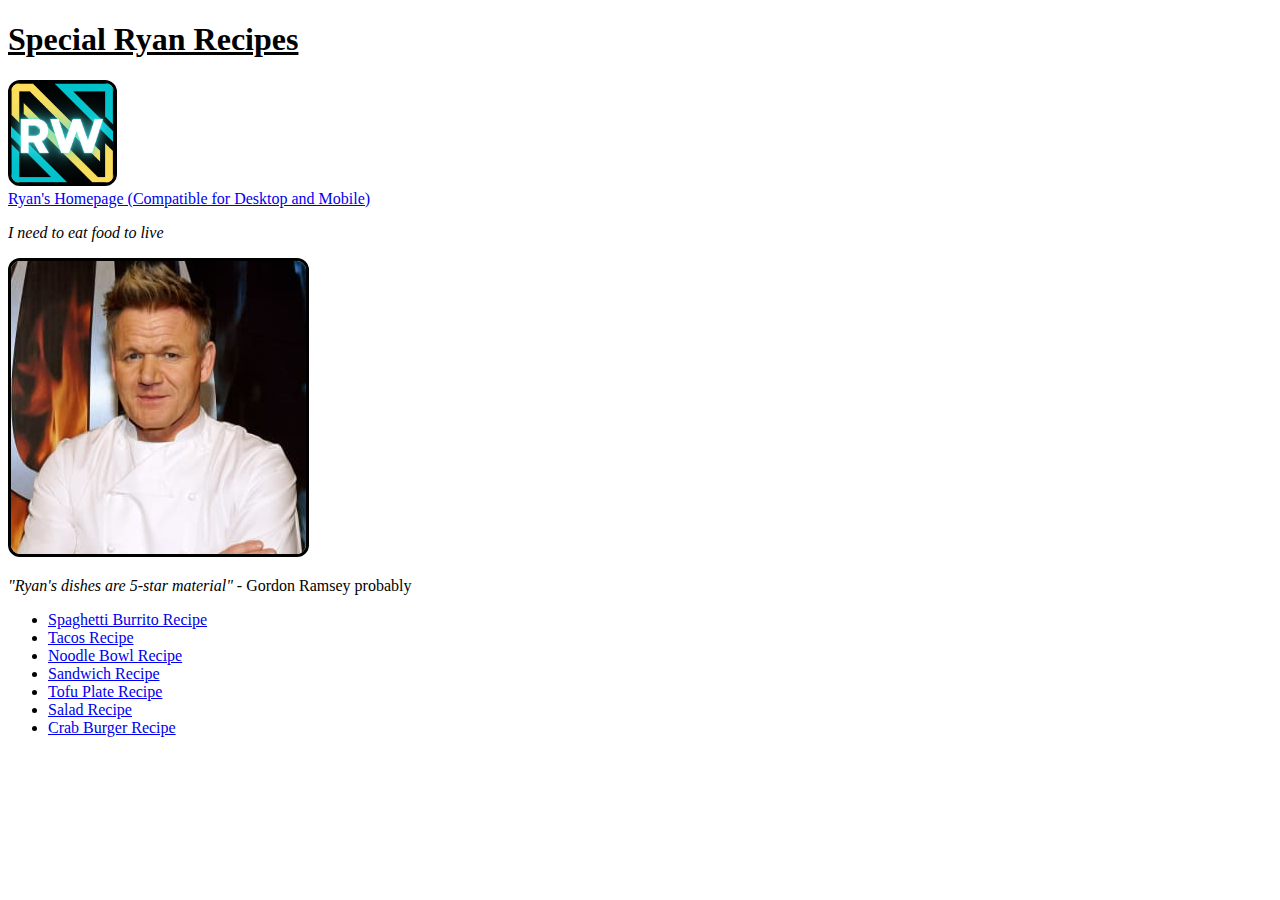
<file: index.html>
<!DOCTYPE html>
<html lang="en">
<head>
    <meta charset="UTF-8">
    <meta http-equiv="X-UA-Compatible" content="IE=edge">
    <meta name="viewport" content="width=device-width, initial-scale=1.0">
    <title>Ryan's Recipe Website</title>
    <link rel="stylesheet" href="./styles.css">
</head>
<body>
    <h1 class="headlines">Special Ryan Recipes</h1>
    <div>
        <a href="https://wongryan8.github.io/home/">
            <img alt="Ryan Logo" src="./images/rw_logo2.jpg"
            width="auto" height="100">
        </a> 
    </div>
    <a href = "https://wongryan8.github.io/home/">Ryan's Homepage (Compatible for Desktop and Mobile) </a>
    <p class="italic">I need to eat food to live</p>
    <img src="./images/gordon_ramsey.png" alt="Gordon Ramsey Image">
    <p><em>"Ryan's dishes are 5-star material"</em>  - Gordon Ramsey probably</p>
    <ul>
        <li><a href = "./recipes/burrito.html">Spaghetti Burrito Recipe</a></li>
        <li><a href = "./recipes/tacos.html">Tacos Recipe</a></li>
        <li><a href = "./recipes/noodle_bowl.html">Noodle Bowl Recipe</a></li>
        <li><a href = "./recipes/sandwich.html">Sandwich Recipe</a></li>
        <li><a href = "./recipes/tofu_plate.html">Tofu Plate Recipe</a></li>
        <li><a href = "./recipes/salad.html">Salad Recipe</a></li>
        <li><a href = "./recipes/crab_burger.html">Crab Burger Recipe</a></li>
    </ul>
</body>
</html>
</file>
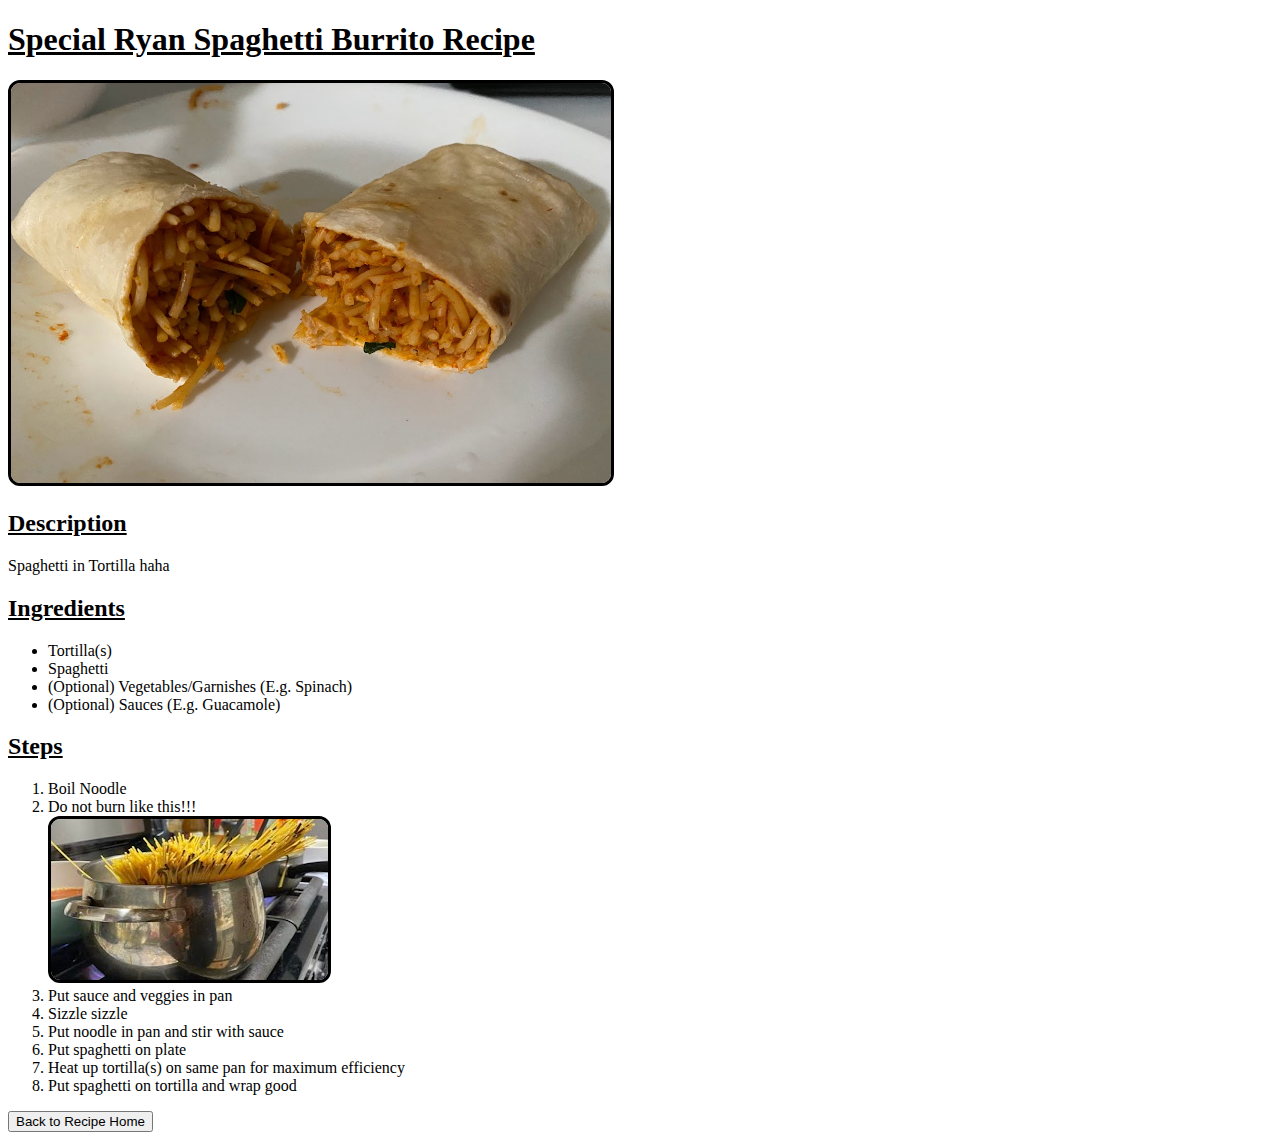
<file: recipes/burrito.html>
<!DOCTYPE html>
<html lang="en">
<head>
    <meta charset="UTF-8">
    <meta http-equiv="X-UA-Compatible" content="IE=edge">
    <meta name="viewport" content="width=device-width, initial-scale=1.0">
    <title>Burrito Recipe</title>
    <link rel="stylesheet" href="../styles.css">
</head>
<body>
    <h1 class="headlines">Special Ryan Spaghetti Burrito Recipe</h1>
    <img src="../images/burrito.png" width="600" height="400" alt="Burrito Image">
    <h2 class="headlines">Description</h2>
    <p>Spaghetti in Tortilla haha</p>
    <h2 class="headlines">Ingredients</h2>
    <ul>
        <li>Tortilla(s)</li>
        <li>Spaghetti</li>
        <li>(Optional) Vegetables/Garnishes (E.g. Spinach)</li>
        <li>(Optional) Sauces (E.g. Guacamole)</li>
    </ul>
    <h2 class="headlines">Steps</h2>
    <ol>
        <li>Boil Noodle</li>
        <li>Do not burn like this!!!</li>
        <img src="../images/burn_noodles.png" alt="Burned Noodles Image">
        <li>Put sauce and veggies in pan</li>
        <li>Sizzle sizzle</li>
        <li>Put noodle in pan and stir with sauce</li>
        <li>Put spaghetti on plate</li>
        <li>Heat up tortilla(s) on same pan for maximum efficiency</li>
        <li>Put spaghetti on tortilla and wrap good</li>
    </ol>
    <a href="../index.html"><button class ="button">Back to Recipe Home</button></a>

</body>
</html>
</file>
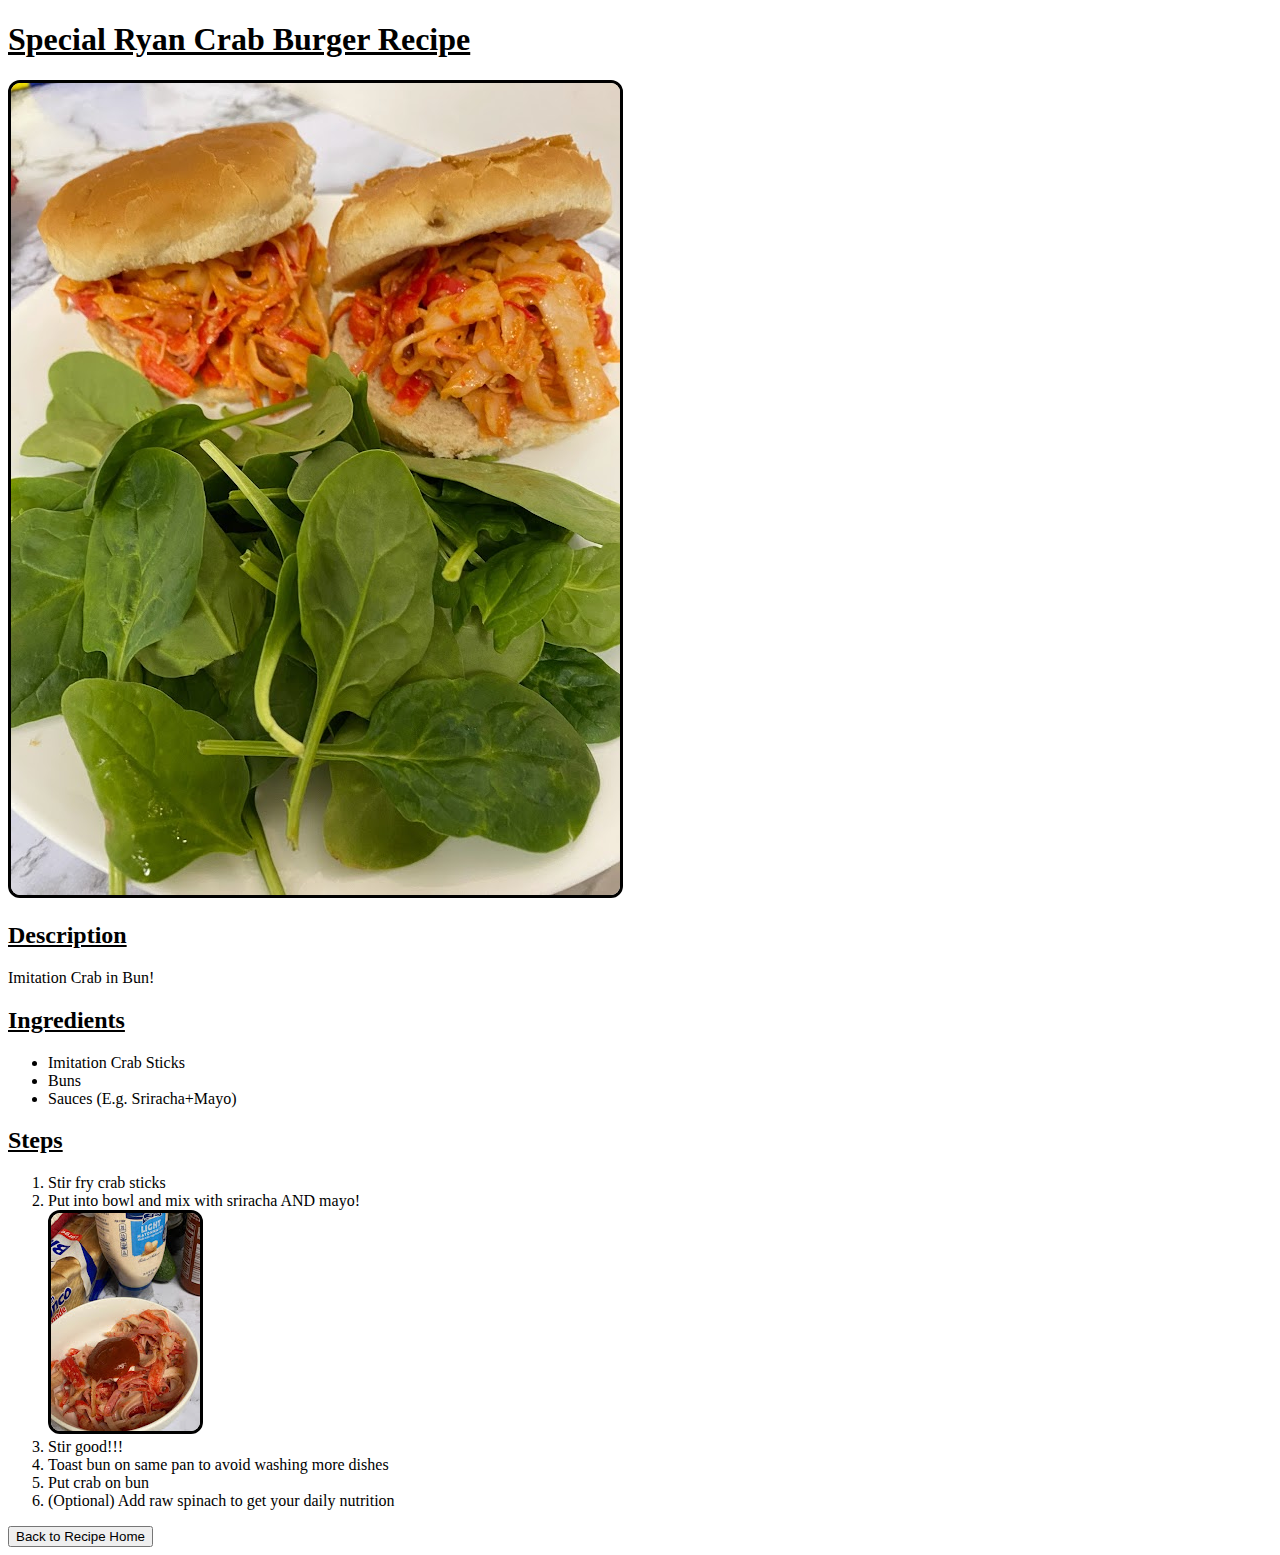
<file: recipes/crab_burger.html>
<!DOCTYPE html>
<html lang="en">
<head>
    <meta charset="UTF-8">
    <meta http-equiv="X-UA-Compatible" content="IE=edge">
    <meta name="viewport" content="width=device-width, initial-scale=1.0">
    <title>Crab Burger Recipe</title>
    <link rel="stylesheet" href="../styles.css">
</head>
<body>
    <h1 class="headlines">Special Ryan Crab Burger Recipe</h1>
    <img src="../images/crab_burger.jpg" alt="Crab Burger Image">
    <h2 class="headlines">Description</h2>
    <p>Imitation Crab in Bun!</p>
    <h2 class="headlines">Ingredients</h2>
    <ul>
        <li>Imitation Crab Sticks</li>
        <li>Buns</li>
        <li>Sauces (E.g. Sriracha+Mayo)</li>
    </ul>
    <h2 class="headlines">Steps</h2>
    <ol>
        <li>Stir fry crab sticks</li>
        <li>Put into bowl and mix with sriracha AND mayo!</li>
        <img src="../images/sriracha_mayo.jpg" alt="Sriacha Mayo Mix Image">
        <li>Stir good!!!</li>
        <li>Toast bun on same pan to avoid washing more dishes</li>
        <li>Put crab on bun</li>
        <li>(Optional) Add raw spinach to get your daily nutrition</li>
    </ol>
    <a href="../index.html"><button class ="button">Back to Recipe Home</button></a>

</body>
</html>
</file>
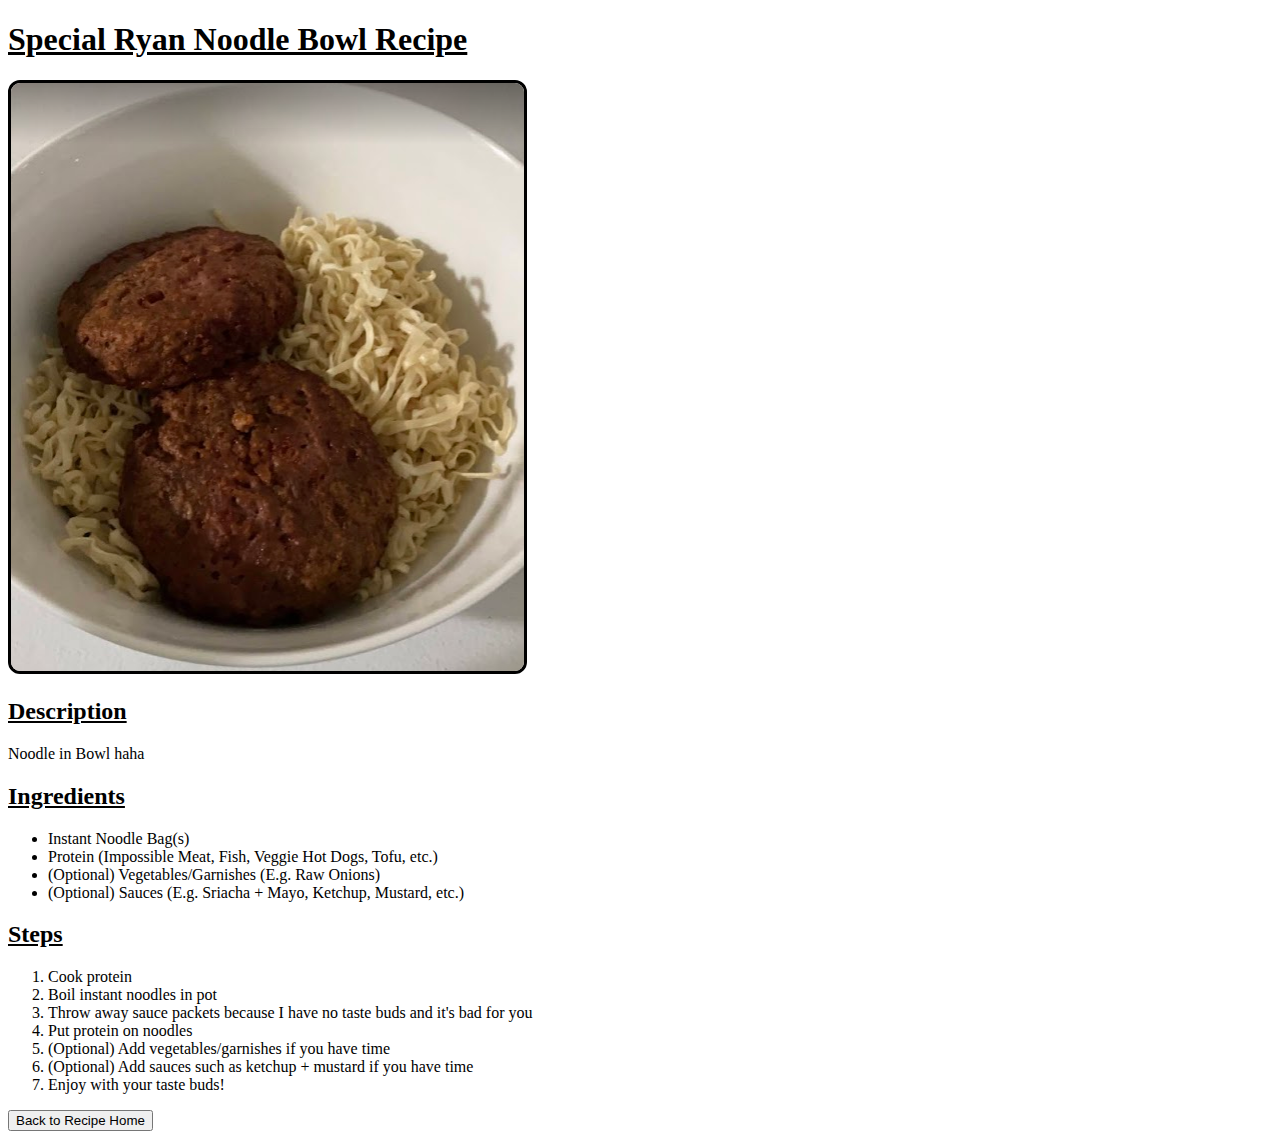
<file: recipes/noodle_bowl.html>
<!DOCTYPE html>
<html lang="en">
<head>
    <meta charset="UTF-8">
    <meta http-equiv="X-UA-Compatible" content="IE=edge">
    <meta name="viewport" content="width=device-width, initial-scale=1.0">
    <title>Noodle Bowl Recipe</title>
    <link rel="stylesheet" href="../styles.css">
</head>
<body>
    <h1 class="headlines">Special Ryan Noodle Bowl Recipe</h1>
    <img src="../images/noodle_bowl.png" alt="Noodle Image">
    <h2 class="headlines">Description</h2>
    <p>Noodle in Bowl haha</p>
    <h2 class="headlines">Ingredients</h2>
    <ul>
        <li>Instant Noodle Bag(s)</li>
        <li>Protein (Impossible Meat, Fish, Veggie Hot Dogs, Tofu, etc.)</li>
        <li>(Optional) Vegetables/Garnishes (E.g. Raw Onions)</li>
        <li>(Optional) Sauces (E.g. Sriacha + Mayo, Ketchup, Mustard, etc.)</li>
    </ul>
    <h2 class="headlines">Steps</h2>
    <ol>
        <li>Cook protein</li>
        <li>Boil instant noodles in pot</li>
        <li>Throw away sauce packets because I have no taste buds and it's bad for you</li>
        <li>Put protein on noodles</li>
        <li>(Optional) Add vegetables/garnishes if you have time</li>
        <li>(Optional) Add sauces such as ketchup + mustard if you have time</li>
        <li>Enjoy with your taste buds!</li>
    </ol>
    <a href="../index.html"><button class ="button">Back to Recipe Home</button></a>

</body>
</html>
</file>
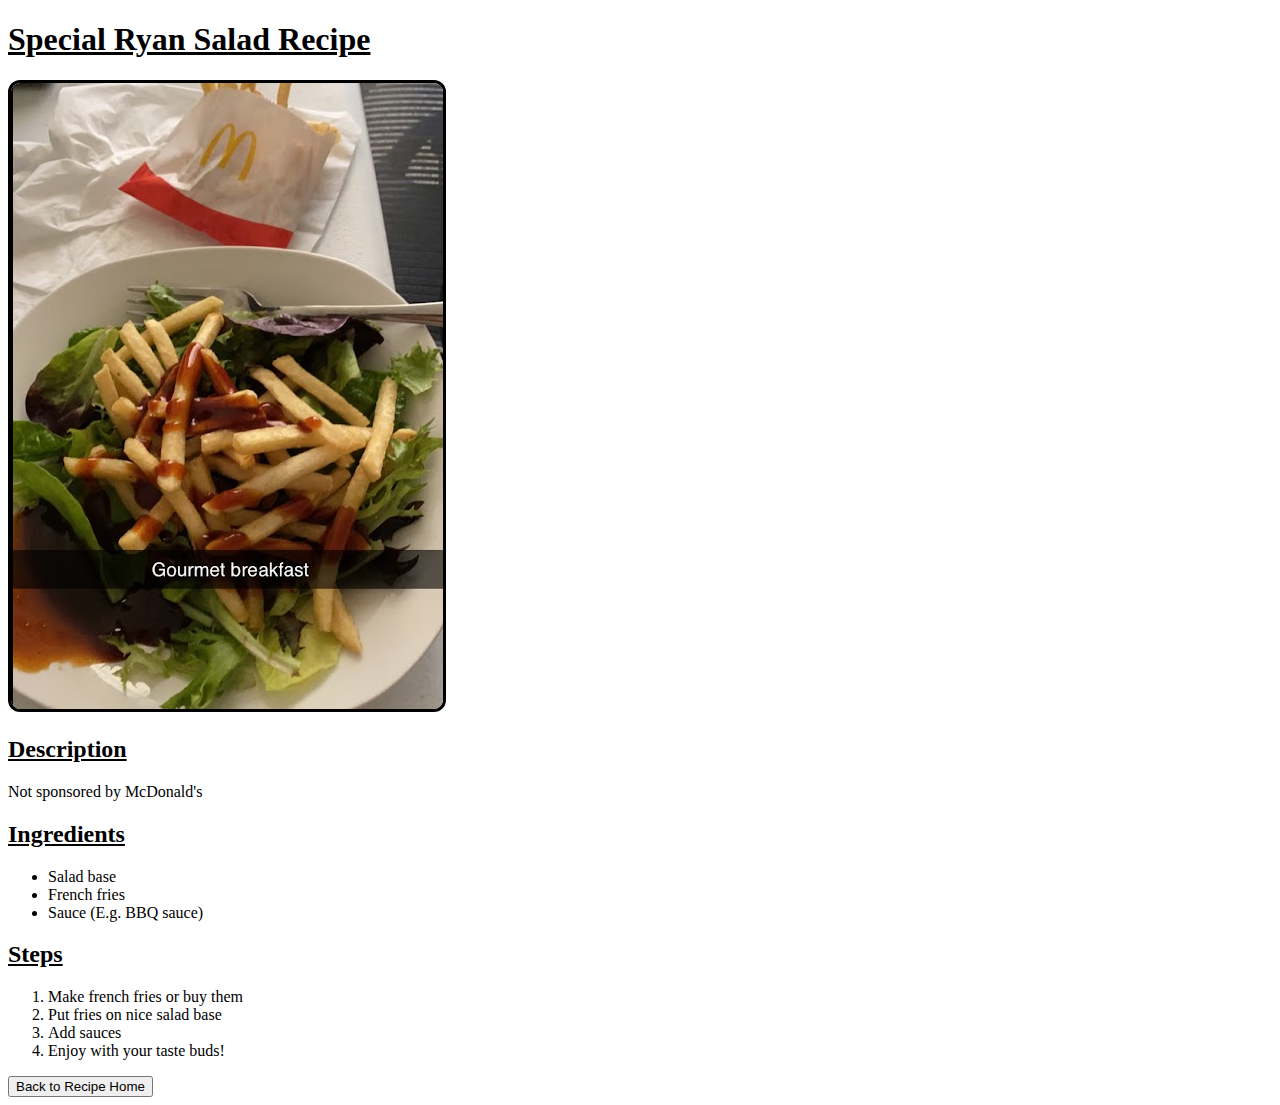
<file: recipes/salad.html>
<!DOCTYPE html>
<html lang="en">
<head>
    <meta charset="UTF-8">
    <meta http-equiv="X-UA-Compatible" content="IE=edge">
    <meta name="viewport" content="width=device-width, initial-scale=1.0">
    <title>Salad Recipe</title>
    <link rel="stylesheet" href="../styles.css">
</head>
<body>
    <h1 class="headlines">Special Ryan Salad Recipe</h1>
    <img src="../images/salad.png" alt="Salad Image">
    <h2 class="headlines">Description</h2>
    <p>Not sponsored by McDonald's</p>
    <h2 class="headlines">Ingredients</h2>
    <ul>
        <li>Salad base</li>
        <li>French fries</li>
        <li>Sauce (E.g. BBQ sauce)</li>
    </ul>
    <h2 class="headlines">Steps</h2>
    <ol>
        <li>Make french fries or buy them</li>
        <li>Put fries on nice salad base</li>
        <li>Add sauces</li>
        <li>Enjoy with your taste buds!</li>
    </ol>
    <a href="../index.html"><button class ="button">Back to Recipe Home</button></a>
</body>
</html>
</file>
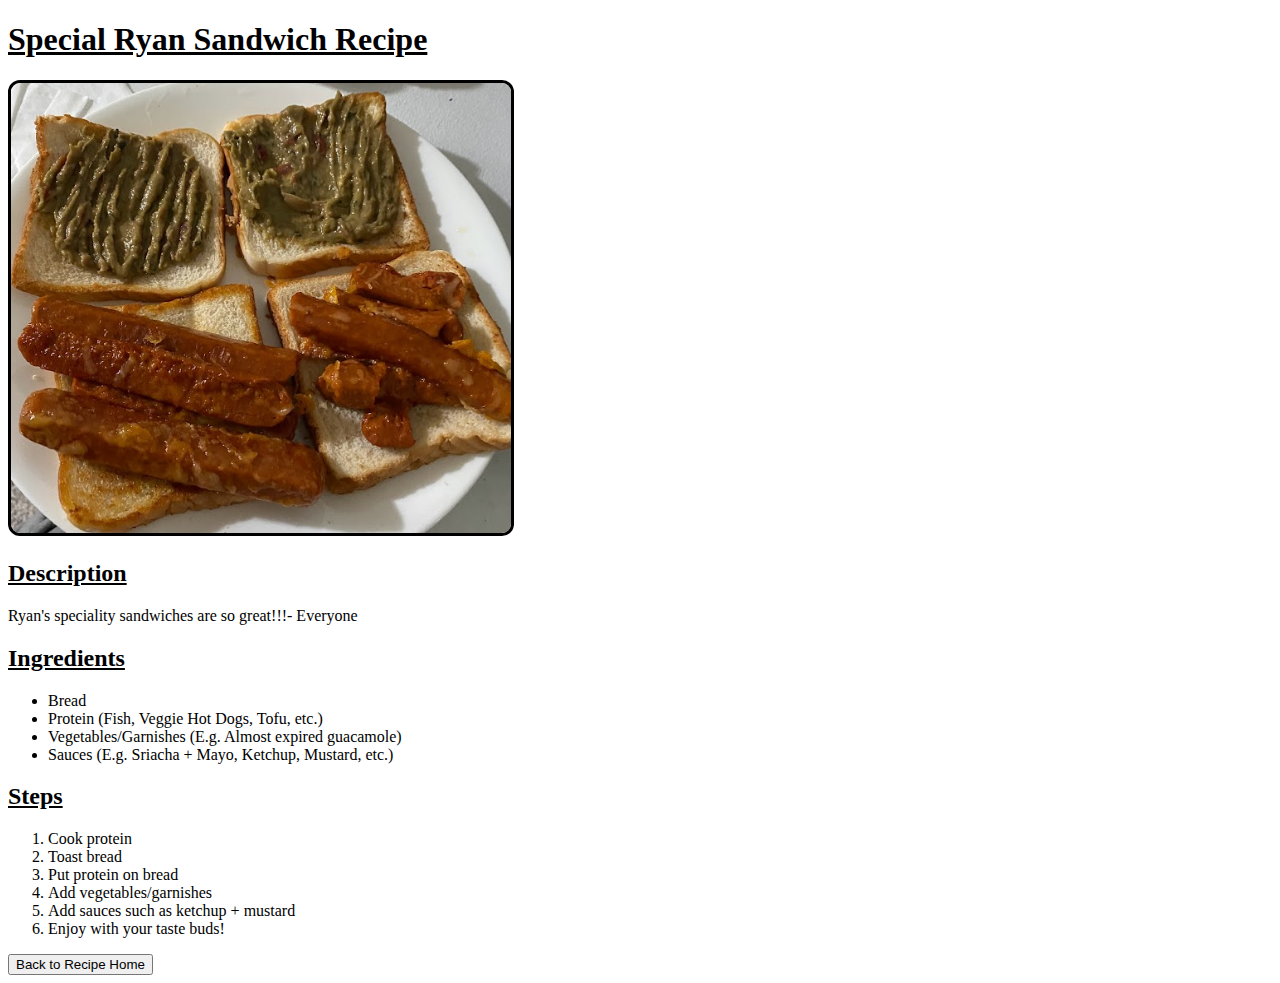
<file: recipes/sandwich.html>
<!DOCTYPE html>
<html lang="en">
<head>
    <meta charset="UTF-8">
    <meta http-equiv="X-UA-Compatible" content="IE=edge">
    <meta name="viewport" content="width=device-width, initial-scale=1.0">
    <title>Sandwich Recipe</title>
    <link rel="stylesheet" href="../styles.css">
</head>
<body>
    <h1 class="headlines">Special Ryan Sandwich Recipe</h1>
    <img src="../images/sandwich_hotdog.png" width="500" height="450" alt="Sandwich Image">
    <h2 class="headlines">Description</h2>
    <p>Ryan's speciality sandwiches are so great!!!- Everyone</p>
    <h2 class="headlines">Ingredients</h2>
    <ul>
        <li>Bread</li>
        <li>Protein (Fish, Veggie Hot Dogs, Tofu, etc.)</li>
        <li>Vegetables/Garnishes (E.g. Almost expired guacamole)</li>
        <li>Sauces (E.g. Sriacha + Mayo, Ketchup, Mustard, etc.)</li>
    </ul>
    <h2 class="headlines">Steps</h2>
    <ol>
        <li>Cook protein</li>
        <li>Toast bread</li>
        <li>Put protein on bread</li>
        <li>Add vegetables/garnishes</li>
        <li>Add sauces such as ketchup + mustard</li>
        <li>Enjoy with your taste buds!</li>
    </ol>
    <a href="../index.html"><button class ="button">Back to Recipe Home</button></a>
</body>
</html>
</file>
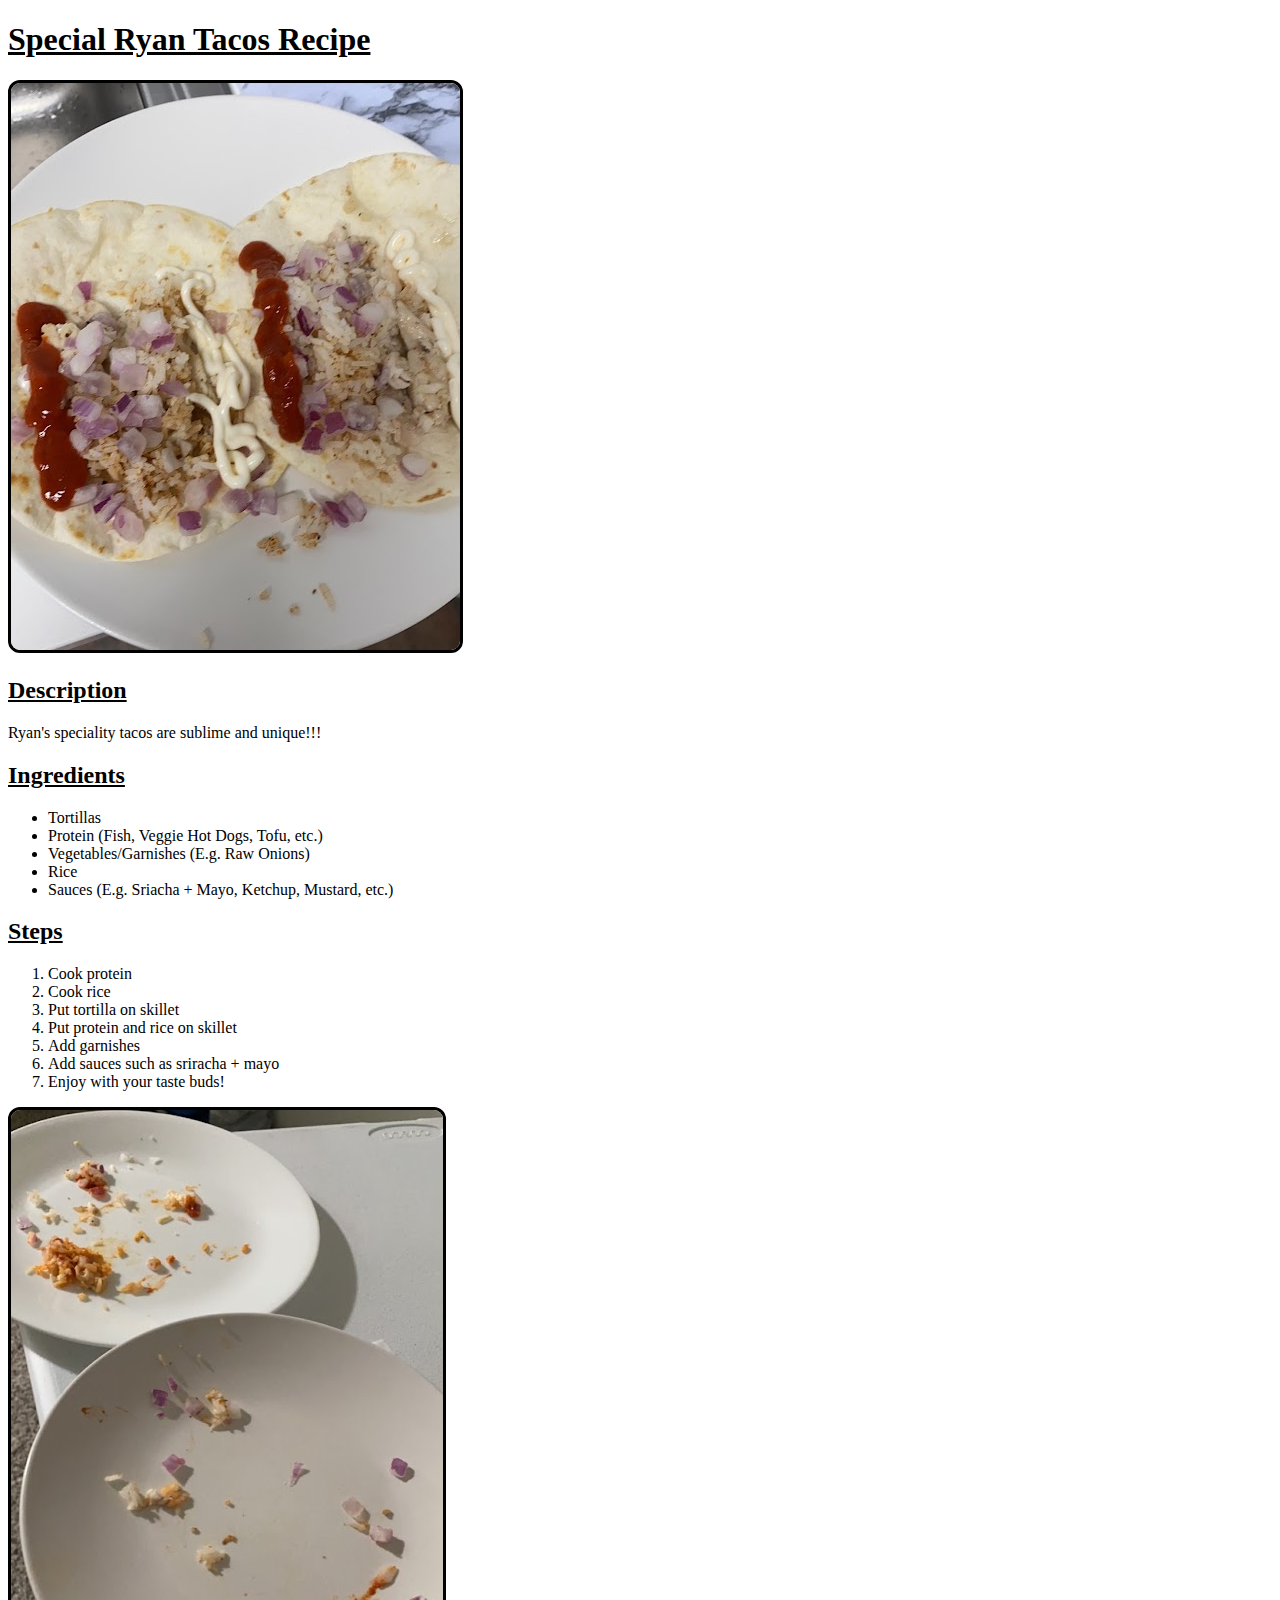
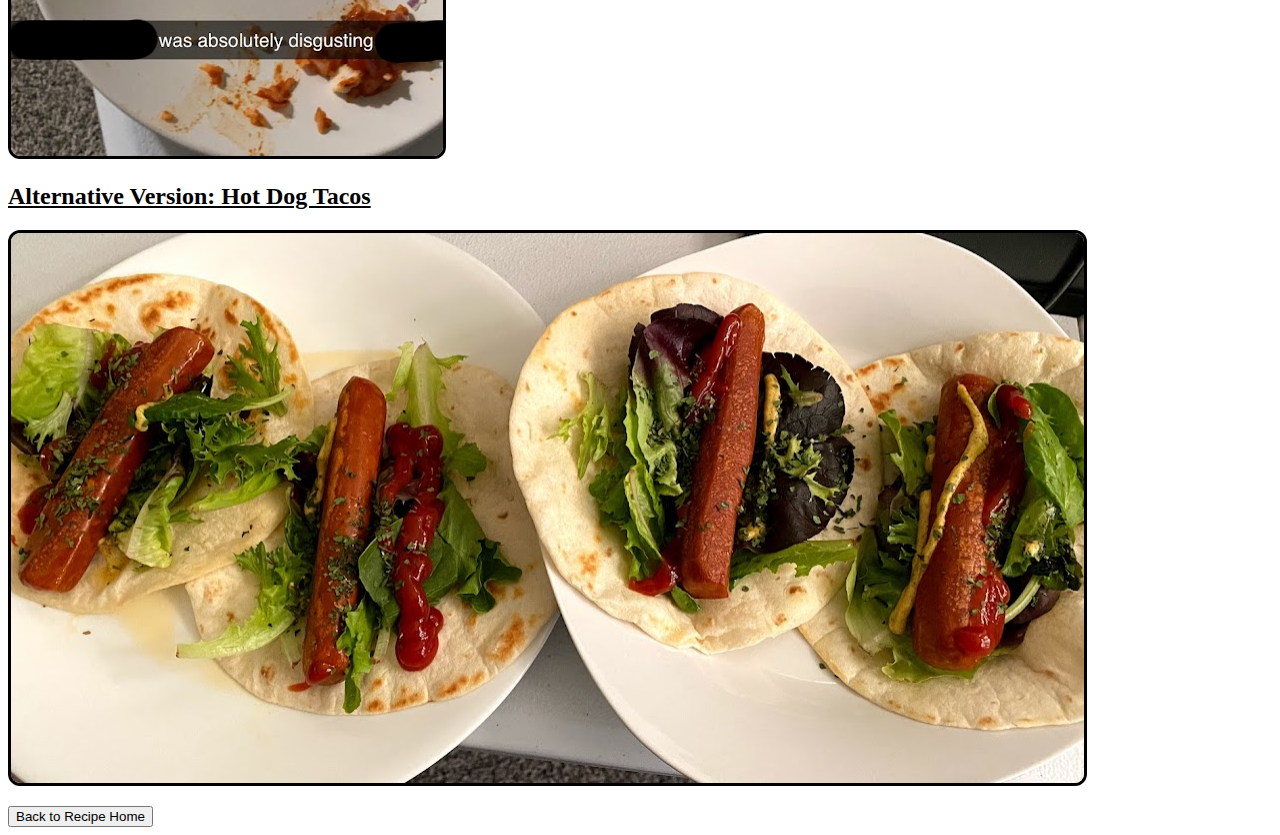
<file: recipes/tacos.html>
<!DOCTYPE html>
<html lang="en">
<head>
    <meta charset="UTF-8">
    <meta http-equiv="X-UA-Compatible" content="IE=edge">
    <meta name="viewport" content="width=device-width, initial-scale=1.0">
    <title>Tacos Recipe</title>
    <link rel="stylesheet" href="../styles.css">
</head>
<body>
    <h1 class="headlines">Special Ryan Tacos Recipe</h1>
    <img src="../images/tacos_fish.png" alt="Tacos Image">
    <h2 class="headlines">Description</h2>
    <p>Ryan's speciality tacos are sublime and unique!!!</p>
    <h2 class="headlines">Ingredients</h2>
    <ul>
        <li>Tortillas</li>
        <li>Protein (Fish, Veggie Hot Dogs, Tofu, etc.)</li>
        <li>Vegetables/Garnishes (E.g. Raw Onions)</li>
        <li>Rice</li>
        <li>Sauces (E.g. Sriacha + Mayo, Ketchup, Mustard, etc.)</li>
    </ul>
    <h2 class="headlines">Steps</h2>
    <ol>
        <li>Cook protein</li>
        <li>Cook rice</li>
        <li>Put tortilla on skillet</li>
        <li>Put protein and rice on skillet</li>
        <li>Add garnishes</li>
        <li>Add sauces such as sriracha + mayo</li>
        <li>Enjoy with your taste buds!</li>
    </ol>
    <img src="../images/tacos_finished.png" alt="Tacos Image">
    <h2 class="headlines">Alternative Version: Hot Dog Tacos</h2>
    <p><img src="../images/tacos_hotdog.png" alt="Tacos Image"><br></p>
    <a href="../index.html"><button class ="button">Back to Recipe Home</button></a>
</body>
</html>
</file>
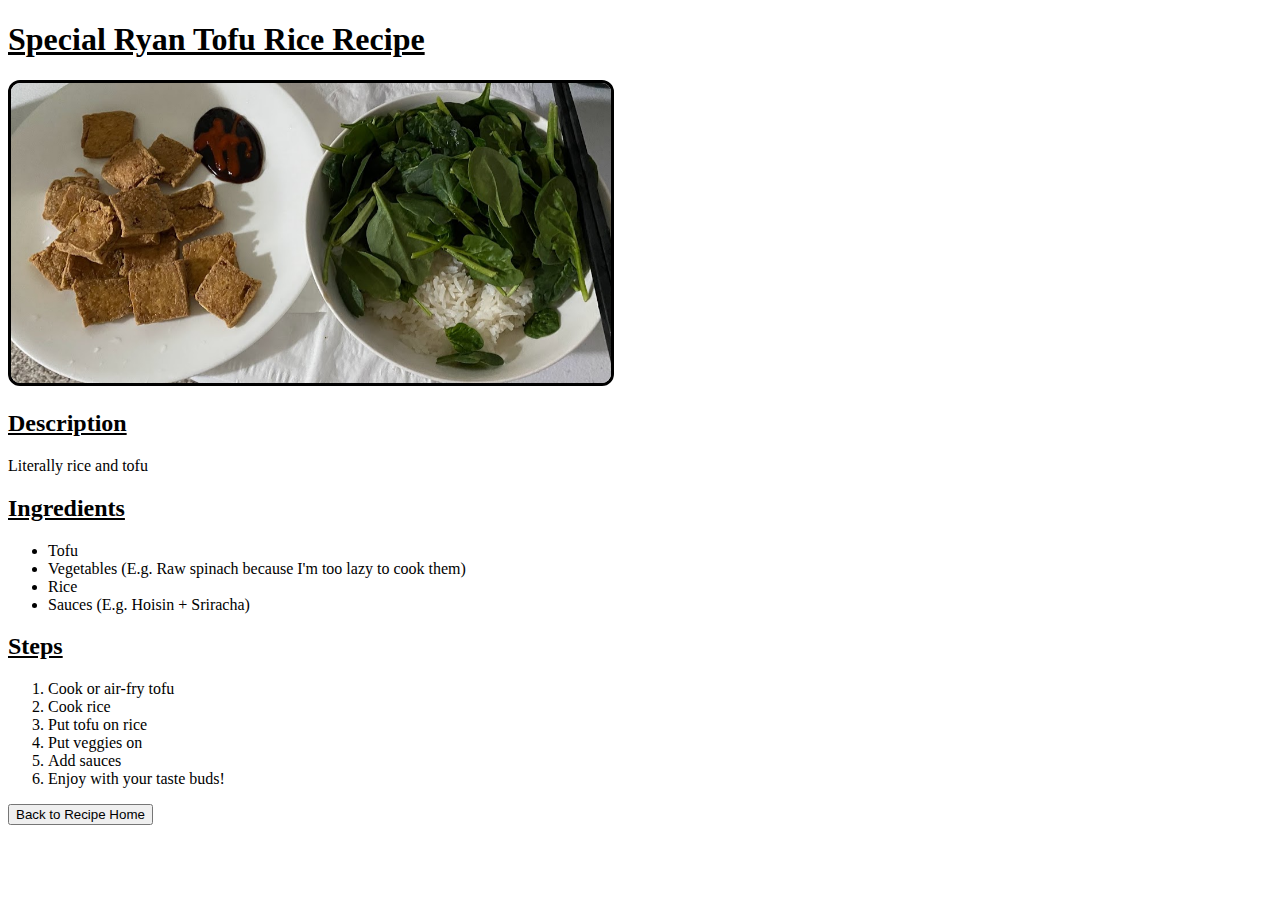
<file: recipes/tofu_plate.html>
<!DOCTYPE html>
<html lang="en">
<head>
    <meta charset="UTF-8">
    <meta http-equiv="X-UA-Compatible" content="IE=edge">
    <meta name="viewport" content="width=device-width, initial-scale=1.0">
    <title>Tofu Recipe</title>
    <link rel="stylesheet" href="../styles.css">
</head>
<body>
    <h1 class="headlines">Special Ryan Tofu Rice Recipe</h1>
    <img src="../images/tofu_rice.png" width="600" height="300" alt="Tofu Image">
    <h2 class="headlines">Description</h2>
    <p>Literally rice and tofu</p>
    <h2 class="headlines">Ingredients</h2>
    <ul>
        <li>Tofu</li>
        <li>Vegetables (E.g. Raw spinach because I'm too lazy to cook them)</li>
        <li>Rice</li>
        <li>Sauces (E.g. Hoisin + Sriracha)</li>
    </ul>
    <h2 class="headlines">Steps</h2>
    <ol>
        <li>Cook or air-fry tofu</li>
        <li>Cook rice</li>
        <li>Put tofu on rice</li>
        <li>Put veggies on</li>
        <li>Add sauces</li>
        <li>Enjoy with your taste buds!</li>
    </ol>
    <a href="../index.html"><button class ="button">Back to Recipe Home</button></a>
</body>
</html>
</file>
<file: styles.css>
.headlines {
    text-decoration: underline;
}

.italic {
    font-style: italic;
}

/*
.button {
    color: red;
    background-color: yellow;
}
*/

img {
    border: black;
    border-style: solid;
    border-radius: 12px;
}
</file>
